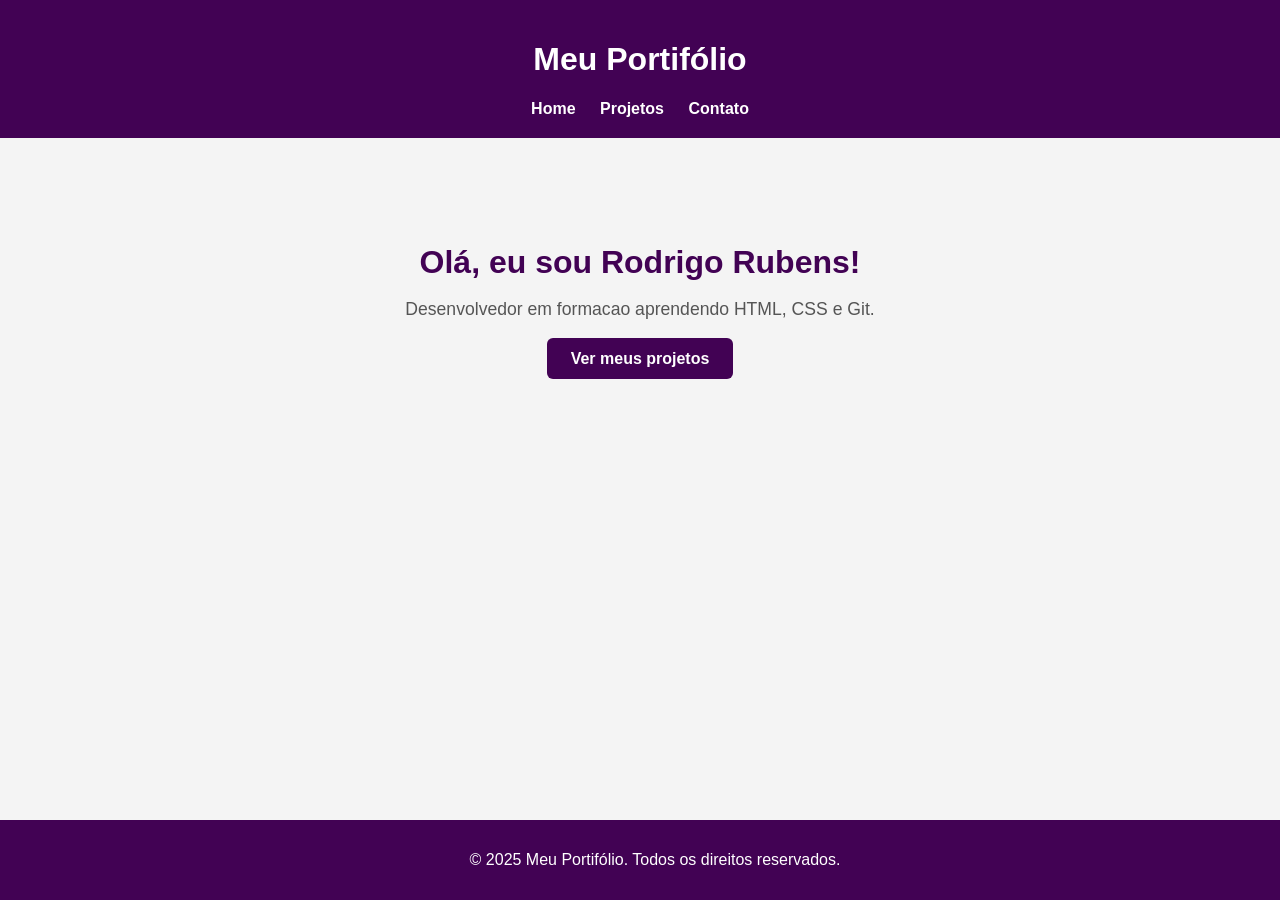
<file: index.html>
<!DOCTYPE html>
<html lang="pt-BR">

<head>
<!-- Diz ao navegador que o arquivo e HTML5 -->
<meta charset="UTF-8">
<!-- Deixa o site responsivo no celular -->
<meta name="viewport" content="width=device-width, initial-scale=1.0">
<!-- Titulo que aparece na aba do navegador -->
<title>Meu Portifolio</title>

<!-- Conecta o arquivo CSS ao HTML -->
<link rel="stylesheet" href="assets/css/style.css">
</head>

<body>

<!-- Cabecalho com menu de navegacao -->
<header>
<h1>Meu Portifólio</h1>
<nav>
<a href="index.html">Home</a>
<a href="pages/projetos.html">Projetos</a>
<a href="pages/contato.html">Contato</a>
</nav>
</header>

<!-- Conteudo principal da pagina -->
<main>
<section class="apresentacao">
<h2>Olá, eu sou Rodrigo Rubens!</h2>
<p>Desenvolvedor em formacao aprendendo HTML, CSS e Git.</p>
<a href="pages/projetos.html" class="botao">Ver meus projetos</a>
</section>
</main>

<!-- Rodape do site -->
<footer>
<p>&copy; 2025 Meu Portifólio. Todos os direitos reservados.</p>
</footer>

</body>
</html>
</file>
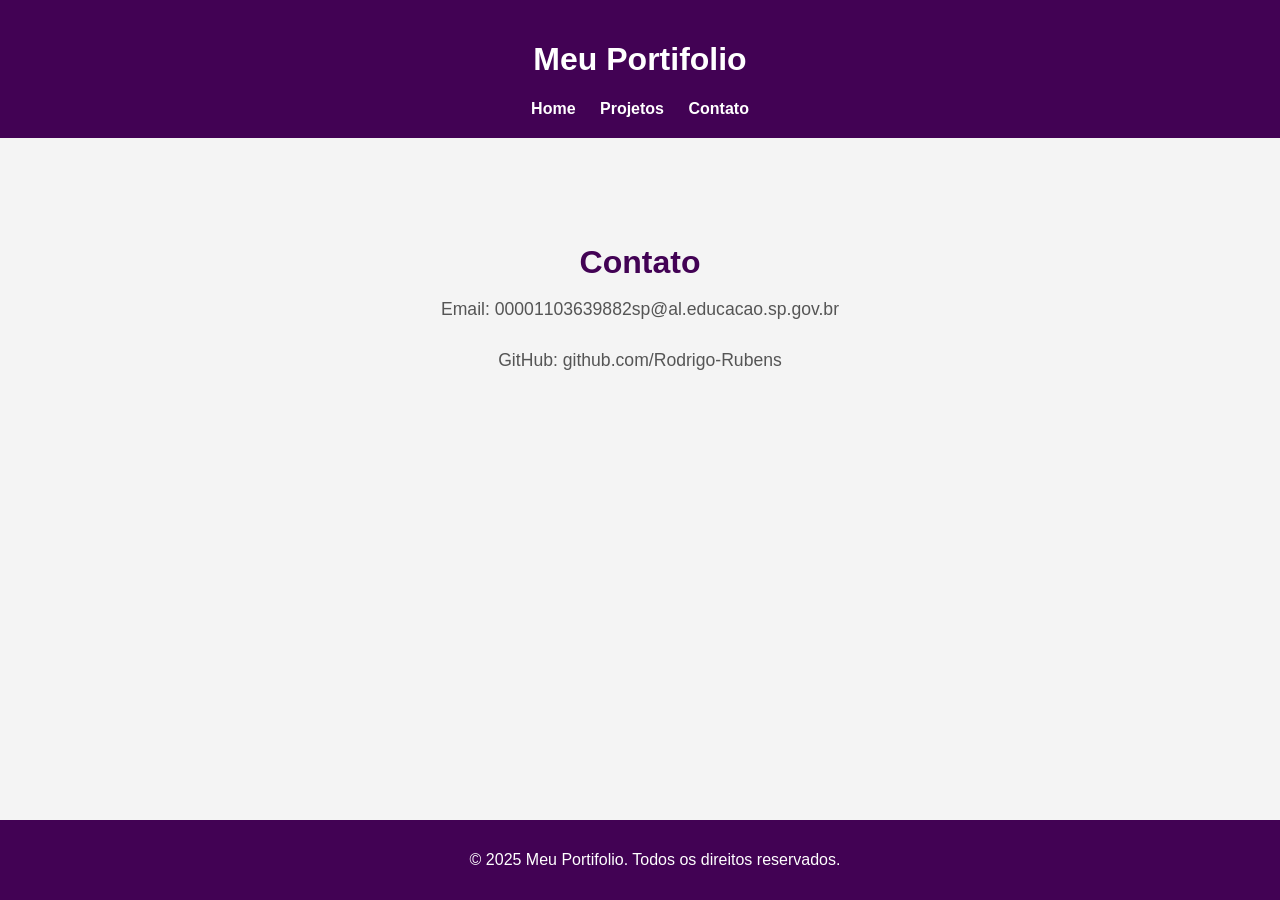
<file: pages/contato.html>
<!DOCTYPE html>
<html lang="pt-BR">
<head>
<meta charset="UTF-8">
<meta name="viewport" content="width=device-width, initial-scale=1.0">
<title>Contato</title>
<link rel="stylesheet" href="../assets/css/style.css">
</head>
<body>
<header>
<h1>Meu Portifolio</h1>
<nav>
<a href="../index.html">Home</a>
<a href="projetos.html">Projetos</a>
<a href="contato.html">Contato</a>
</nav>
</header>

<main>
<section class="apresentacao">
<h2>Contato</h2>
<p>Email: 00001103639882sp@al.educacao.sp.gov.br</p>
<p>GitHub: github.com/Rodrigo-Rubens</p>
</section>
</main>
<footer>
<p>&copy; 2025 Meu Portifolio. Todos os direitos reservados.</p>
</footer>
</body>
</html>
</file>
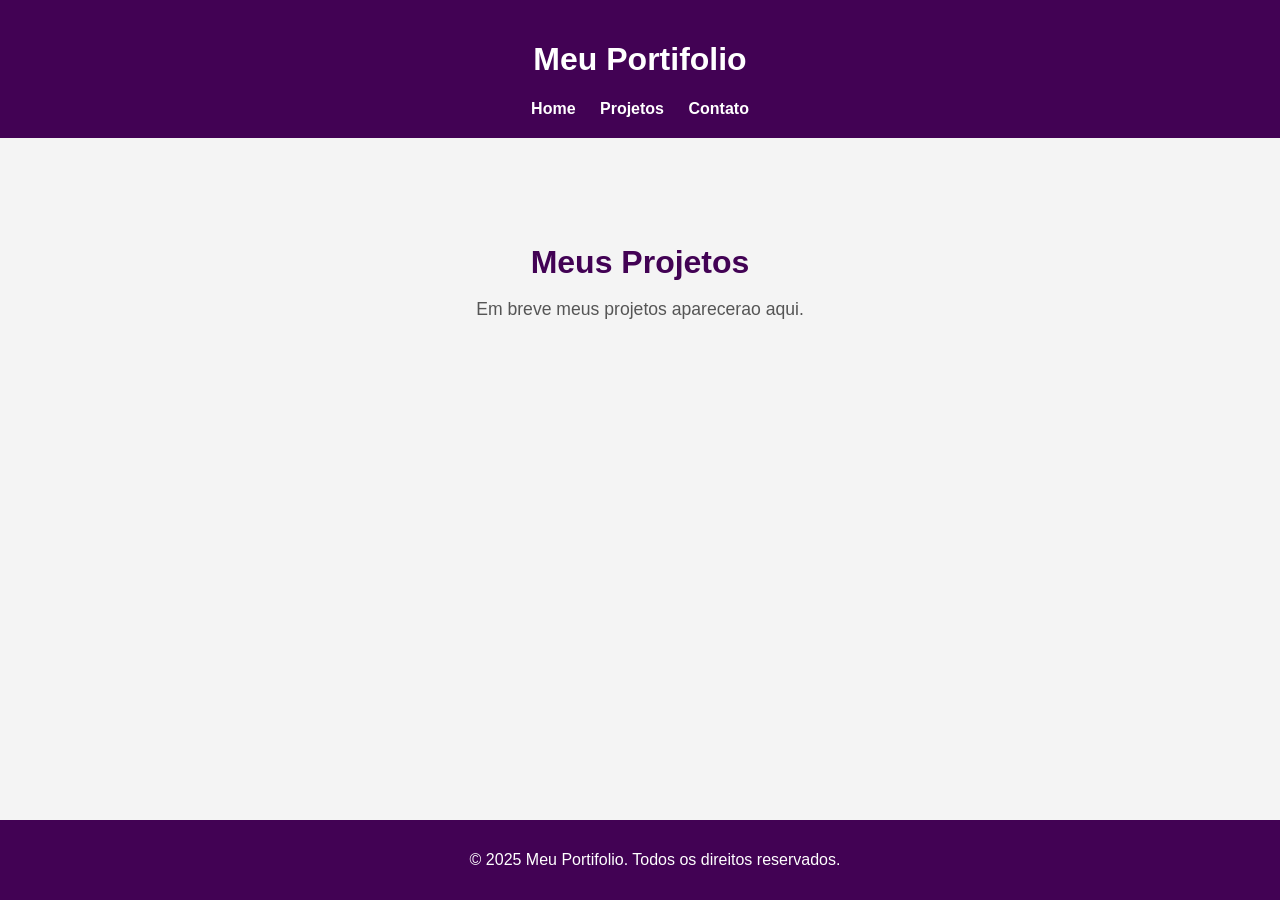
<file: pages/projetos.html>
<!DOCTYPE html>
<html lang="pt-BR">
<head>
<meta charset="UTF-8">
<meta name="viewport" content="width=device-width, initial-scale=1.0">
<title>Projetos</title>
<!-- '../' sobe uma pasta para encontrar o CSS -->
<link rel="stylesheet" href="../assets/css/style.css">
</head>
<body>
<header>
<h1>Meu Portifolio</h1>
<nav>
<a href="../index.html">Home</a>
<a href="projetos.html">Projetos</a>
<a href="contato.html">Contato</a>
</nav>
</header>
<main>
<section class="apresentacao">
<h2>Meus Projetos</h2>
<p>Em breve meus projetos aparecerao aqui.</p>

</section>
</main>
<footer>
<p>&copy; 2025 Meu Portifolio. Todos os direitos reservados.</p>
</footer>
</body>
</html>
</file>
<file: assets/css/style.css>
/* Estilo geral aplicado a toda a pagina */
body {
    font-family: Arial, sans-serif;
    margin: 0; padding: 0;
    background-color: #f4f4f4; color: #420254;
    }
    
    /* Estilo do cabecalho */
    header {
    background-color: #420254; color: white;
    padding: 20px; text-align: center;
    }
    
    /* Estilo dos links do menu */
    nav a {
    color: white; margin: 0 10px;
    text-decoration: none; font-weight: bold;
    }
    nav a:hover { text-decoration: underline; }
    
    /* Secao de apresentacao */
    .apresentacao { padding: 80px 40px; text-align: center; }
    
    .apresentacao h2 { font-size: 2rem; margin-bottom: 10px; }
    .apresentacao p { font-size: 1.1rem; color: #555; margin-bottom: 30px; }
    
    /* Botao */
    .botao {
    background-color: #420254; color: white;
    padding: 12px 24px; text-decoration: none;
    border-radius: 6px; font-weight: bold;
    }
    .botao:hover { background-color: #555; }
    
    /* Rodape */
    footer {
    background-color: #420254; color: white;
    text-align: center; padding: 15px;
    position: fixed; bottom: 0; width: 100%;
    }
</file>
